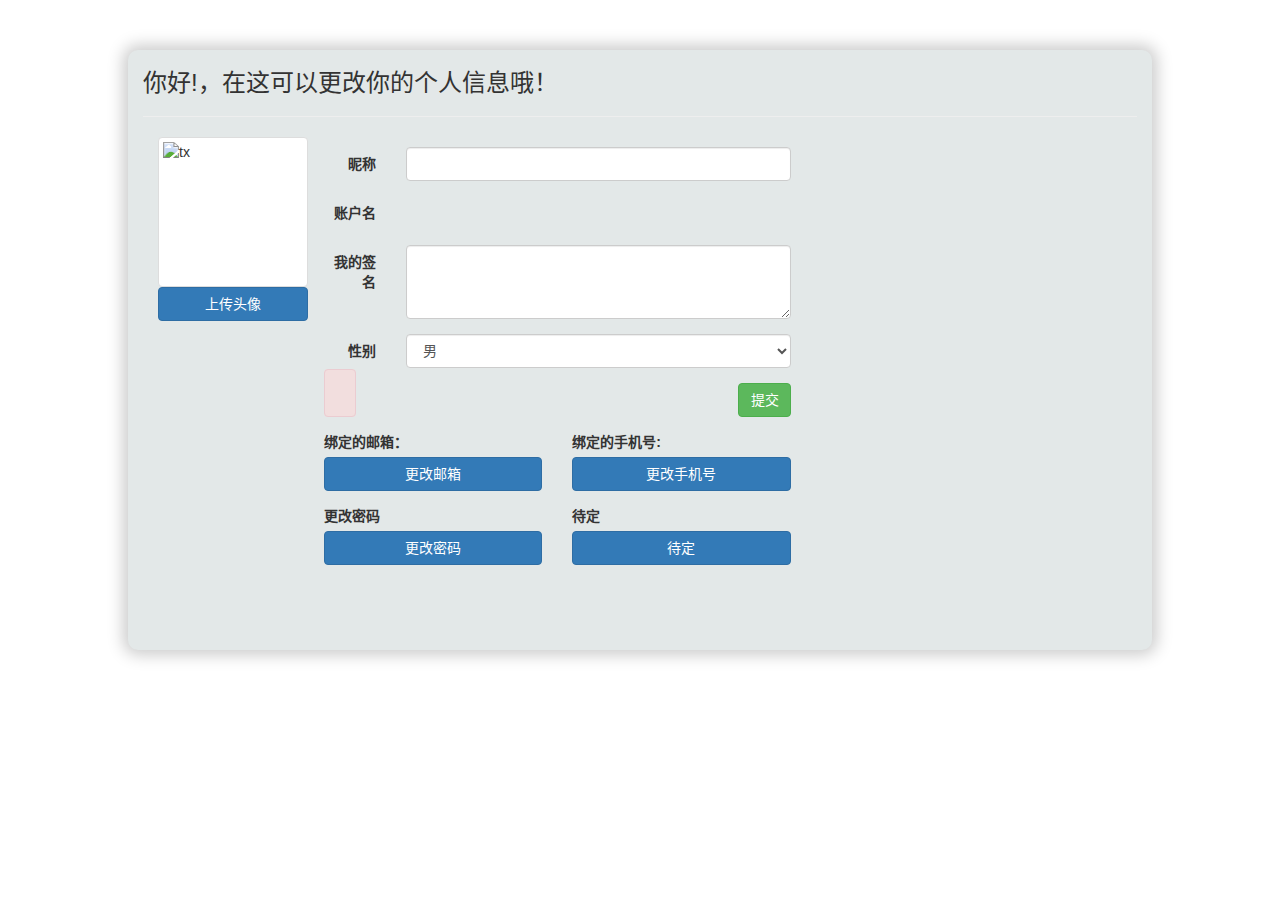
<file: src/main/resources/templates/member.html>
<!DOCTYPE html>
<html lang="zh-CN" xmlns:th="http://www.thymeleaf.org">
<head>
    <meta charset="utf-8">
    <meta http-equiv="X-UA-Compatible" content="IE=edge">
    <meta name="viewport" content="width=device-width, initial-scale=1">
    <!-- 上述3个meta标签*必须*放在最前面，任何其他内容都*必须*跟随其后！ -->
    <title>Bootstrap 101 Template</title>
    <!--引入BootStrap和Css-->
    <link href="https://cdn.jsdelivr.net/npm/bootstrap@3.3.7/dist/css/bootstrap.min.css" rel="stylesheet">
    <!--图标库-->
    <link href="//netdna.bootstrapcdn.com/font-awesome/4.7.0/css/font-awesome.min.css" rel="stylesheet">
</head>
<body>
<!--顶部导航-->
<span th:include="publicPage :: headerPage"></span>
<!--内容-->
<div class="container-fluid"
     style="background-color: #e3e8e8;border-radius:10px;box-shadow:0px 0px 16px 5px #ccc;width: 80%;height: 600px;margin-top: 50px;">
    <!--第一行-->
    <h3>你好!<span th:text="${session.user.getName()}"></span>，在这可以更改你的个人信息哦！</h3>
    <hr>
    <!--第二行-->
    <div class="container-fluid">
        <div class="row">
            <div class="col-md-2">
                <!--头像和更改头像按钮-->
                <div style="width: 150px;height: 150px;">
                    <img th:src="${session.user.getAvatar_img()}" alt="tx" class="img-thumbnail"
                         style="height: 150px;width: 150px;">
                    <button id="exampleInputFile" class="btn btn-primary" style="width: 100%;">上传头像</button>
                </div>
            </div>
            <div class="col-md-6">
                <!--个人信息-->
                <form class="form-horizontal">
                    <!--昵称-->
                    <div class="form-group" style="margin-top: 10px;">
                        <label class="col-sm-2 control-label">昵称</label>
                        <div class="col-sm-10">
                            <input type="text" class="form-control" id="name" th:value="${session.user.getName()}">
                        </div>
                    </div>
                    <!--账户名-->
                    <div class="form-group">
                        <label class="col-sm-2 control-label">账户名</label>
                        <div class="col-sm-10">
                            <p class="form-control-static" id="account" th:text="${session.user.getAccount()}"></p>
                        </div>
                    </div>

                    <!--签名-->
                    <div class="form-group">
                        <label class="col-sm-2 control-label">我的签名</label>
                        <div class="col-sm-10">
                            <textarea class="form-control" rows="3" id="bio"
                                      th:text="${session.user.getBio()}"></textarea>
                        </div>
                    </div>
                    <!--性别-->
                    <div class="form-group">
                        <label class="col-sm-2 control-label">性别</label>
                        <div class="col-sm-10">
                            <select class="form-control" id="sex">
                                <option th:selected="${session.user.getSex()==1}" value="1">男</option>
                                <option th:selected="${session.user.getSex()==0}" value="0">女</option>
                            </select>
                        </div>
                    </div>
                    <div class="form-group">
                        <div class="col-md-10">
                            <span class="alert alert-danger" role="alert" th:if="${error!=null}"
                                  th:value="${error}"></span>
                        </div>
                        <div class="col-md-2">
                            <button class="btn btn-success" style="width: 100%;" id="updateUserInfo">提交</button>
                        </div>
                    </div>
                    <div class="form-group">
                        <div class="col-md-6">
                            <label>绑定的邮箱：<span
                                    th:text="${session.user.getMail()!=null?session.user.getMail():'未绑定'}"></span></label>

                            <button class="btn btn-primary" style="width: 100%;">更改邮箱</button>
                        </div>
                        <div class="col-md-6">
                            <label>绑定的手机号:<span
                                    th:text="${session.user.getTel()!=null?session.user.getTel():'未绑定'}"></span></label>
                            <button class="btn btn-primary" style="width: 100%;">更改手机号</button>
                        </div>
                    </div>


                    <div class="form-group">
                        <div class="col-md-6">
                            <label>更改密码</label>
                            <button class="btn btn-primary" style="width: 100%;">更改密码</button>
                        </div>
                        <div class="col-md-6">
                            <label>待定</label>
                            <button class="btn btn-primary" style="width: 100%;">待定</button>
                        </div>
                    </div>

                </form>

            </div>

            <div class="col-md-6">
                <!--空白待定-->
            </div>
        </div>
    </div>
</div>

<!-- jQuery (Bootstrap 的所有 JavaScript 插件都依赖 jQuery，所以必须放在前边) -->
<script src="https://cdn.jsdelivr.net/npm/jquery@1.12.4/dist/jquery.min.js"></script>
<!-- 加载 Bootstrap 的所有 JavaScript 插件。你也可以根据需要只加载单个插件。 -->
<script src="https://cdn.jsdelivr.net/npm/bootstrap@3.3.7/dist/js/bootstrap.min.js"></script>
<!--利用ajax发送请求更新个人信息-->
<script>
    <!--绑定updateUserInfo按钮提交name,bio,account,sex-->
    $("#updateUserInfo").on("click", function () {
        var name = $("#name").val();
        var bio = $("#bio").val()
        var account = $("#account").text()
        var sex = $("#sex").val()

        if (name == null || name === '' || name.length > 10) {
            alert('昵称格式错误 ');
        } else if (bio == null || bio === '' || bio.length > 20) {
            alert('签名格式错误 ');
        } else {
            $.ajax({
                type: 'POST',
                url: "updateUserInfo",
                dataType: "JSON",
                async: false,
                data: {
                    name: name,
                    bio: bio,
                    account: account,
                    sex: sex
                }
            });
            alert('更改成功 ');
        }


    });
</script>
</body>
</html>
</file>
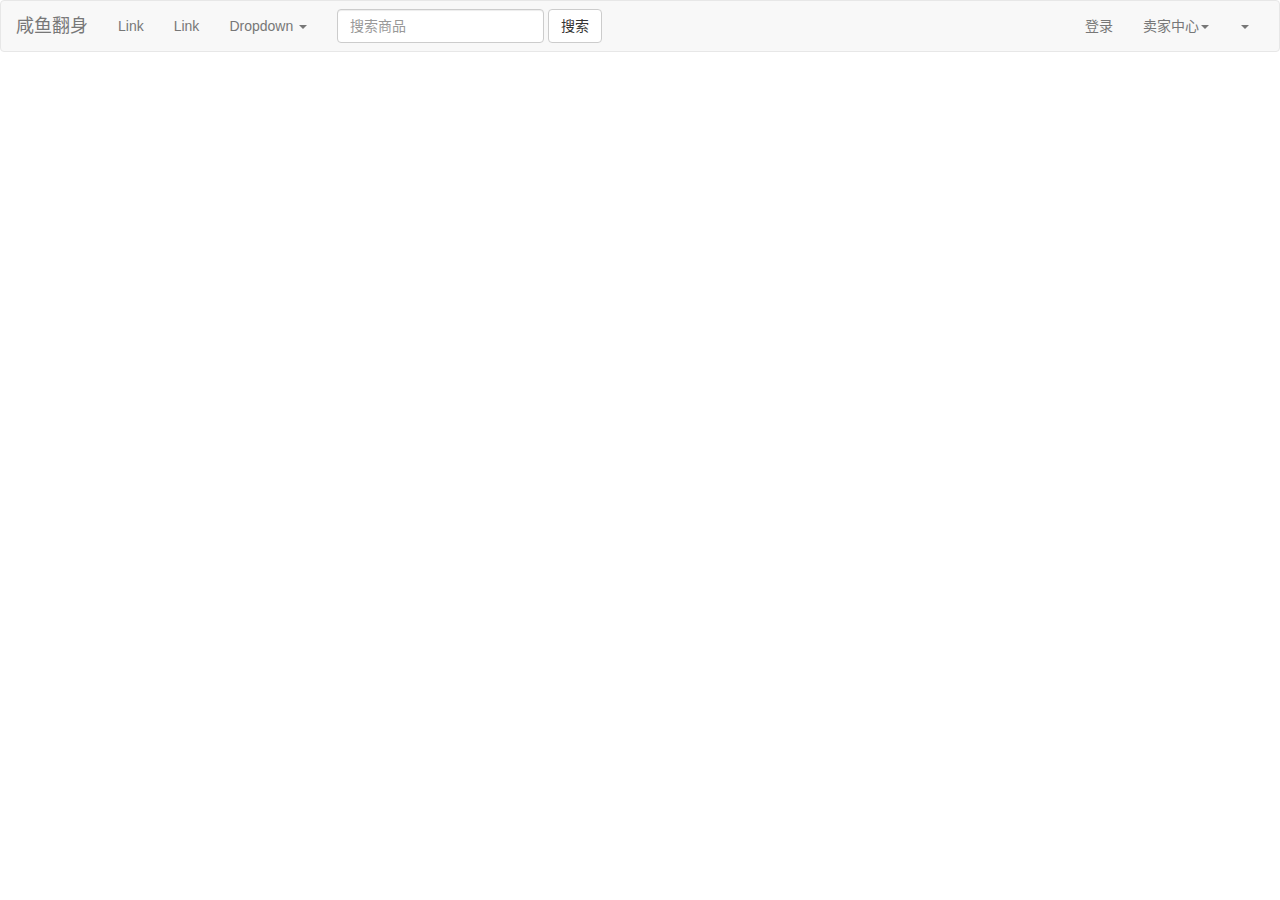
<file: src/test/resources/templates/temp.html>
<!DOCTYPE html>
<html lang="zh-CN" xmlns:th="http://www.thymeleaf.org">
<head>
    <meta charset="UTF-8">
    <meta name="viewport" content="width=device-width,initial-scale=1">
    <!--引入BootStrap和Css-->
    <link href="https://cdn.jsdelivr.net/npm/bootstrap@3.3.7/dist/css/bootstrap.min.css" rel="stylesheet">
    <link rel="stylesheet" href="../../../main/resources/static/css/headerPage.css">
    <!--图标库-->
    <link href="//netdna.bootstrapcdn.com/font-awesome/4.7.0/css/font-awesome.min.css" rel="stylesheet">
</head>
<body>

<!--顶部导航-->
<nav class="navbar navbar-default">
    <div class="container-fluid">
        <!-- 首页大按钮 -->
        <div class="navbar-header">
            <button type="button" class="navbar-toggle collapsed" data-toggle="collapse"
                    data-target="#bs-example-navbar-collapse-1" aria-expanded="false">
                <span class="sr-only">咸鱼翻身</span>
            </button>
            <a class="navbar-brand" href="http://localhost:8080">咸鱼翻身</a>
        </div>

        <!-- 导航栏-->
        <div class="collapse navbar-collapse" id="bs-example-navbar-collapse-1">
            <ul class="nav navbar-nav">
                <li class="dropdown"><a href="#">Link <span class="sr-only">(current)</span></a></li>
                <li><a href="#">Link</a></li>
                <li class="dropdown">
                    <a href="#" class="dropdown-toggle" data-toggle="dropdown" role="button" aria-haspopup="true"
                       aria-expanded="false">Dropdown <span class="caret"></span></a>
                    <ul class="dropdown-menu">
                        <li><a href="#">Action</a></li>
                        <li><a href="#">Another action</a></li>
                        <li><a href="#">Something else here</a></li>
                        <li role="separator" class="divider"></li>
                        <li><a href="#">Separated link</a></li>
                        <li role="separator" class="divider"></li>
                        <li><a href="#">One more separated link</a></li>
                    </ul>
                </li>
            </ul>
            <!--商品搜索栏-->
            <form class="navbar-form navbar-left">
                <div class="form-group">
                    <input type="text" class="form-control" placeholder="搜索商品">
                </div>
                <button type="submit" class="btn btn-default">搜索</button>
            </form>
            <!--登录显示-->
            <ul class="nav navbar-nav navbar-right" th:if="${session.user!=null}">
                <li class="dropdown">
                    <a href="#" class="dropdown-toggle" data-toggle="dropdown" role="button" aria-haspopup="true"
                       aria-expanded="false">卖家中心<span class="caret"></span></a>
                    <ul class="dropdown-menu">
                        <li><a href="#">免费开店</a></li>
                        <li><a href="#">卖家订单中心</a></li>
                    </ul>
                </li>

                <li><img class="media-object img-rounded"
                         style="max-height: 3.7em; max-width: 3.7em;"
                         th:src="${session.user.getAvatar_img()}">
                </li>
                <li class="dropdown">
                    <a href="#" class="dropdown-toggle" data-toggle="dropdown" role="button" aria-haspopup="true"
                       aria-expanded="false" th:text="${session.user.getName()}"><span class="caret"></span></a>
                    <ul class="dropdown-menu">
                        <li><a href="#">消息中心</a></li>
                        <li><a href="user/member.html">账号管理</a></li>
                        <li><a href="#">订单中心</a></li>
                        <li><a href="logout">注销</a></li>
                    </ul>
                </li>
            </ul>
            <!--未登录显示-->
            <ul class="nav navbar-nav navbar-right" th:if="${session.user==null}">
                <li><a href="#" type="button" data-toggle="modal" data-target="#myModal">登录</a>
                </li>
            </ul>
        </div>
    </div>
</nav>

<!--登录模态框-->
<div class="modal container" id="myModal">
    <div class="card-wrap" style="margin-top: 300px;">
        <!--欢迎登陆页面-->
        <div class="card border-0 shadow card--welcome is-show" id="welcome"
             style=" background-color: white;height: 180px;width:280px;border-radius:10px;">
            <div class="card-body">
                <h2 class="card-title">欢迎光临</h2>
                <p>欢迎进入登录页面</p>
                <div class="mBtn-wrap"><a class="mBtn mBtn-lg mBtn-register js-mBtn" data-target="register">注册</a><a
                        class="mBtn mBtn-lg mBtn-login js-mBtn" data-target="login">登录</a></div>
            </div>
        </div>
        <!--注册-->
        <div class="card border-0 shadow card--register" id="register"
             style="background-color: white;border-radius:10px;width:400px;">
            <div class="card-body">
                <h2 class="card-title">会员注册</h2>
                <p>使用您的电子邮箱进行注册</p>
                <form>
                    <div class="form-group">
                        <input class="mForm-control" type="text" placeholder="名称" required="required">
                    </div>
                    <div class="form-group">
                        <input class="mForm-control" type="email" placeholder="邮箱" required="required">
                    </div>
                    <div class="form-group">
                        <input class="mForm-control" type="password" placeholder="密码" required="required">
                    </div>
                    <button class="mBtn mBtn-lg">注册</button>
                </form>
            </div>
            <button class="mBtn mBtn-back js-mBtn" data-target="welcome"><i class="fa fa-arrow-left"></i></button>
        </div>
        <!--登录-->
        <div class="card border-0 shadow card--login" id="login"
             style="background-color: white;border-radius:10px;width:400px;">
            <div class="card-body">
                <h2 class="card-title">欢迎登录！</h2>
                <p>第三方登录</p>
                <p class="badge-wrap">
                    <!--Github授权登录-->
                    <a class="badge"
                       onclick="location='https://github.com/login/oauth/authorize?client_id=Iv1.b66da60546dd747a&redirect_uri=http://localhost:8080/callback&scope=user&state=1'"><i
                            class="fa fa-github"></i></a>
                    <a class="badge"><i class="fa fa-qq"></i></a>
                    <a class="badge"><i class="fa fa-wechat"></i></a>
                </p>
                <p>或用邮箱登录</p>
                <form>
                    <div class="form-group">
                        <input class="mForm-control" type="email" placeholder="邮箱" required="required">
                    </div>
                    <div class="form-group">
                        <input class="mForm-control" type="password" placeholder="密码" required="required">
                    </div>
                    <p><a href="#">忘记密码?</a></p>
                    <button class="mBtn mBtn-lg">登录</button>
                </form>
            </div>
            <button class="mBtn mBtn-back js-mBtn" data-target="welcome"><i class="fa fa-arrow-left"></i></button>
        </div>
    </div>
</div>

<!--引入JS文件-->
<!-- jQuery (Bootstrap 的所有 JavaScript 插件都依赖 jQuery，所以必须放在前边) -->
<script src="https://cdn.jsdelivr.net/npm/jquery@1.12.4/dist/jquery.min.js"></script>
<!-- 加载 Bootstrap 的所有 JavaScript 插件。你也可以根据需要只加载单个插件。 -->
<script src="https://cdn.jsdelivr.net/npm/bootstrap@3.3.7/dist/js/bootstrap.min.js"></script>
<script src="../../../main/resources/static/js/headerPage.js" type="application/javascript"></script>
</body>
</html>
</file>
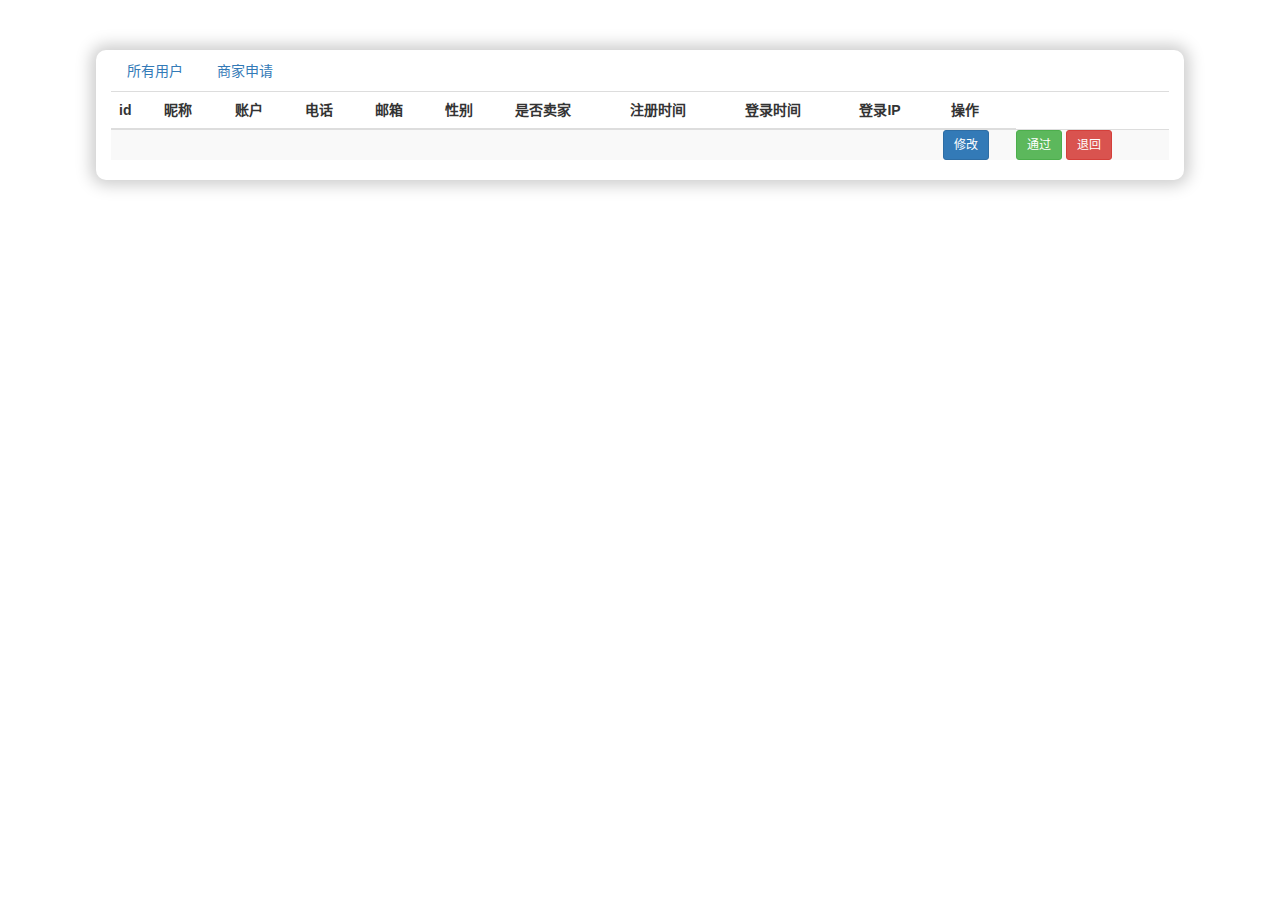
<file: src/main/resources/templates/admin/admin.html>
<!DOCTYPE html>
<html lang="zh-CN" xmlns:th="http://www.thymeleaf.org">
<head>
    <meta charset="utf-8">
    <meta http-equiv="X-UA-Compatible" content="IE=edge">
    <meta name="viewport" content="width=device-width, initial-scale=1">
    <!-- 上述3个meta标签*必须*放在最前面，任何其他内容都*必须*跟随其后！ -->
    <title>咸鱼翻身-管理员</title>
    <!-- Bootstrap -->
    <link href="https://cdn.jsdelivr.net/npm/bootstrap@3.3.7/dist/css/bootstrap.min.css" rel="stylesheet">
</head>
<body>
<!--顶部导航-->
<span th:include="publicPage :: headerPage"></span>

<div class="container-fluid"
     style="border-radius:10px;box-shadow:0px 0px 16px 5px #ccc;width: 85%;margin-top: 50px;">
    <ul class="nav nav-tabs">
        <li role="presentation"><a href="../admin">所有用户</a></li>
        <li role="presentation"><a href="../admin/apply">商家申请</a></li>
    </ul>
    <!--用户表-->
    <table class="table table-striped">
        <thead>
        <tr>
            <th>id</th>
            <th>昵称</th>
            <th>账户</th>
            <th>电话</th>
            <th>邮箱</th>
            <th>性别</th>
            <th>是否卖家</th>
            <th>注册时间</th>
            <th>登录时间</th>
            <th>登录IP</th>
            <th>操作</th>
        </tr>
        </thead>
        <tbody>
        <tr th:each="user:${users}">
            <td th:text="${user.id}"></td>
            <td th:text="${user.name}"></td>
            <td th:text="${user.account}"></td>
            <td th:text="${user.tel==null?'未绑定':user.tel}"></td>
            <td th:text="${user.mail==null?'未绑定':user.mail}"></td>
            <td th:text="${user.sex==0?'女':'男'}"></td>
            <td th:text="${user.isSeller==0?'否':'是'}"></td>
            <td th:text="${#dates.format(user.create_time, 'yyyy-MM-dd HH:mm')}"></td>
            <td th:text="${#dates.format(user.login_time, 'yyyy-MM-dd HH:mm')}"></td>
            <td th:text="${user.login_ip}"></td>
            <!--当查询所有人时显示以下按钮-->
            <td style="padding:0" th:if="${flag.equals('all')}">
                <button class="btn btn-sm btn-primary" data-toggle="modal" th:data-target="'#'+${user.id}">修改</button>
            </td>
            <!--当查询申请卖家资格时显示以下按钮-->
            <td style="padding:0" th:if="${flag.equals('apply')}">
                <button class="btn btn-sm btn-success">
                    <a th:href="'/admin/apply/result?result=adopt&account='+${user.account}"
                       style="text-decoration:none;color: white">
                        通过
                    </a>
                </button>
                <button class="btn btn-sm btn-danger">
                    <a th:href="'/admin/apply/result?result=refuse&account='+${user.account}"
                       style="text-decoration:none;color: white">
                        退回
                    </a>
                </button>
            </td>
            <!--            </span>-->
            <!--            <span th:if="${user.isApply==1}">-->
            <!--            <td style="padding:0">-->
            <!--  <button class="btn btn-sm btn-success">接受</button>-->
            <!--                <button class="btn btn-sm btn-danger">拒绝</button>-->
            <!--           </td>-->
            <!--            </span>-->
            <!--修改模态框-->
            <div class="modal fade" th:id="${user.id}" tabindex="-1" role="dialog" aria-labelledby="myModalLabel">
                <div class="modal-dialog" role="document">
                    <div class="modal-content">
                        <div class="modal-body">
                            <form action="/admin/modify" method="POST">
                                <div class="modal-header">
                                    <button type="button" class="close" data-dismiss="modal" aria-label="Close"><span
                                            aria-hidden="true">&times;</span></button>
                                    <h4 class="modal-title" id="myModalLabel">修改</h4>
                                </div>
                                <div class="form-group">
                                    <label class="control-label">账户:</label>
                                    <input class="form-control" th:value="${user.account}" name="account"
                                           readonly="readonly">
                                </div>
                                <div class="form-group">
                                    <label class="control-label">昵称:</label>
                                    <input class="form-control" th:value="${user.name}" name="name" maxlength="10">
                                </div>
                                <div class="form-group">
                                    <label class="control-label">电话:</label>
                                    <input class="form-control" th:value="${user.tel}" name="tel" maxlength="11">
                                </div>
                                <div class="form-group">
                                    <label class="control-label">邮箱:</label>
                                    <input class="form-control" th:value="${user.mail}" name="mail" maxlength="30">
                                </div>
                                <div class="form-group">
                                    <label class="control-label">卖家资格(0为否,1为是):</label>
                                    <input class="form-control" th:value="${user.isSeller}" name="isSeller"
                                           maxlength="1">
                                </div>
                                <div class="form-group">
                                    <label class="control-label">性别(0为女,1为男):</label>
                                    <input class="form-control" th:value="${user.sex}" name="sex" maxlength="1">
                                </div>
                                <div class="modal-footer">
                                    <button type="button" class="btn btn-default" data-dismiss="modal">关闭</button>
                                    <button type="submit" class="btn btn-primary">修改</button>
                                </div>
                            </form>
                        </div>
                    </div>
                </div>
            </div>
        </tr>

        </tbody>
    </table>
</div>

<!-- jQuery (Bootstrap 的所有 JavaScript 插件都依赖 jQuery，所以必须放在前边) -->
<script src="https://cdn.jsdelivr.net/npm/jquery@1.12.4/dist/jquery.min.js"></script>
<!-- 加载 Bootstrap 的所有 JavaScript 插件。你也可以根据需要只加载单个插件。 -->
<script src="https://cdn.jsdelivr.net/npm/bootstrap@3.3.7/dist/js/bootstrap.min.js"></script>
</body>
</html>
</file>
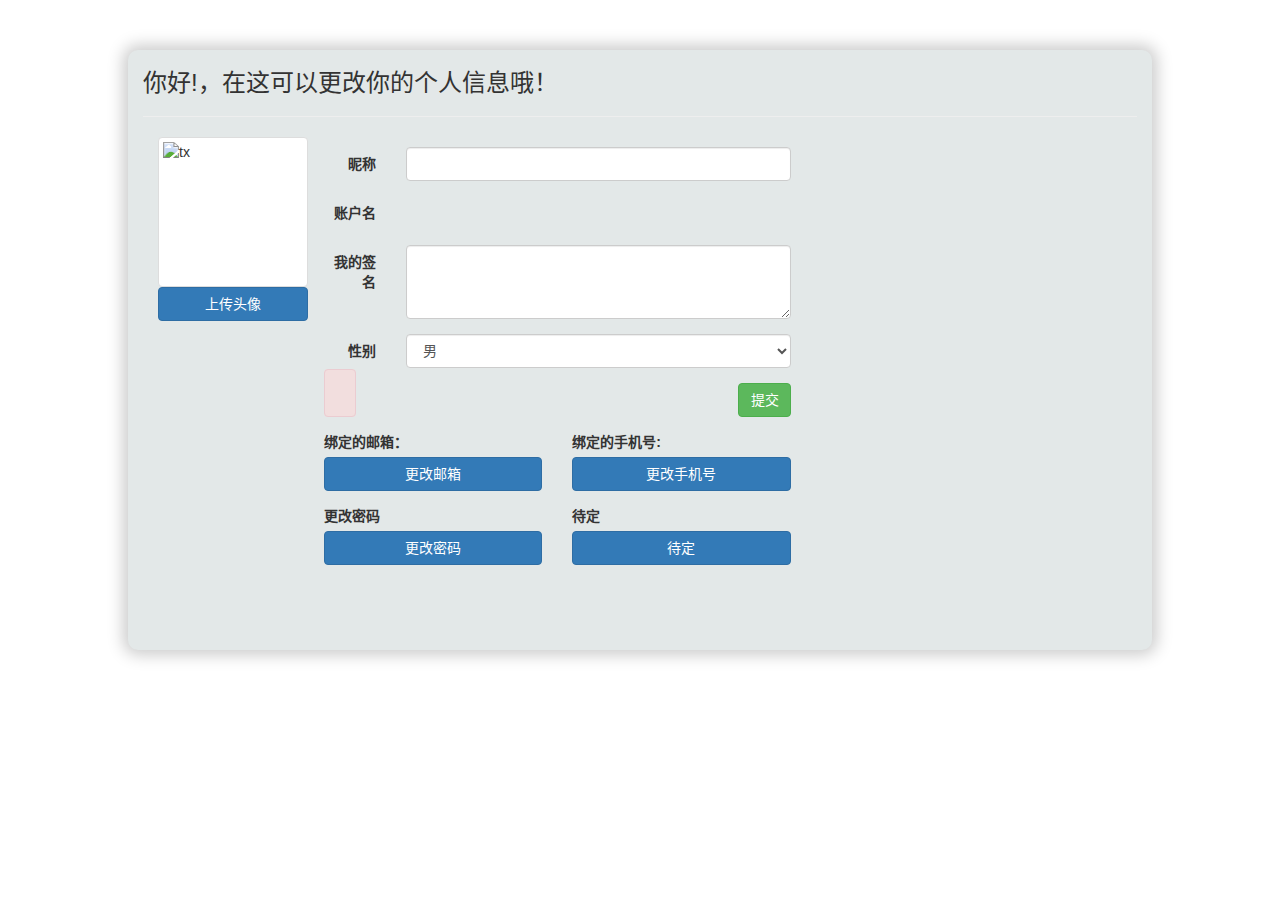
<file: src/main/resources/templates/user/member.html>
<!DOCTYPE html>
<html lang="zh-CN" xmlns:th="http://www.thymeleaf.org">
<head>
    <meta charset="utf-8">
    <meta http-equiv="X-UA-Compatible" content="IE=edge">
    <meta name="viewport" content="width=device-width, initial-scale=1">
    <!-- 上述3个meta标签*必须*放在最前面，任何其他内容都*必须*跟随其后！ -->
    <title>Bootstrap 101 Template</title>
    <!--引入BootStrap和Css-->
    <link href="https://cdn.jsdelivr.net/npm/bootstrap@3.3.7/dist/css/bootstrap.min.css" rel="stylesheet">
    <!--图标库-->
    <link href="//netdna.bootstrapcdn.com/font-awesome/4.7.0/css/font-awesome.min.css" rel="stylesheet">
</head>
<body>
<!--顶部导航-->
<span th:include="publicPage :: headerPage"></span>
<!--内容-->
<div class="container-fluid"
     style="background-color: #e3e8e8;border-radius:10px;box-shadow:0px 0px 16px 5px #ccc;width: 80%;height: 600px;margin-top: 50px;">
    <!--第一行-->
    <h3>你好!<span th:text="${session.user.getName()}"></span>，在这可以更改你的个人信息哦！</h3>
    <hr>
    <!--第二行-->
    <div class="container-fluid">
        <div class="row">
            <div class="col-md-2">
                <!--头像和更改头像按钮-->
                <div style="width: 150px;height: 150px;">
                    <img th:src="${session.user.getAvatar_img()}" alt="tx" class="img-thumbnail"
                         style="height: 150px;width: 150px;">
                    <button id="exampleInputFile" class="btn btn-primary" style="width: 100%;">上传头像</button>
                </div>
            </div>
            <div class="col-md-6">
                <!--个人信息-->
                <form class="form-horizontal">
                    <!--昵称-->
                    <div class="form-group" style="margin-top: 10px;">
                        <label class="col-sm-2 control-label">昵称</label>
                        <div class="col-sm-10">
                            <input type="text" class="form-control" id="name" th:value="${session.user.getName()}">
                        </div>
                    </div>
                    <!--账户名-->
                    <div class="form-group">
                        <label class="col-sm-2 control-label">账户名</label>
                        <div class="col-sm-10">
                            <p class="form-control-static" id="account" th:text="${session.user.getAccount()}"></p>
                        </div>
                    </div>

                    <!--签名-->
                    <div class="form-group">
                        <label class="col-sm-2 control-label">我的签名</label>
                        <div class="col-sm-10">
                            <textarea class="form-control" rows="3" id="bio"
                                      th:text="${session.user.getBio()}"></textarea>
                        </div>
                    </div>
                    <!--性别-->
                    <div class="form-group">
                        <label class="col-sm-2 control-label">性别</label>
                        <div class="col-sm-10">
                            <select class="form-control" id="sex">
                                <option th:selected="${session.user.getSex()==1}" value="1">男</option>
                                <option th:selected="${session.user.getSex()==0}" value="0">女</option>
                            </select>
                        </div>
                    </div>
                    <div class="form-group">
                        <div class="col-md-10">
                            <span class="alert alert-danger" role="alert" th:if="${error!=null}"
                                  th:value="${error}"></span>
                        </div>
                        <div class="col-md-2">
                            <button class="btn btn-success" style="width: 100%;" id="updateUserInfo">提交</button>
                        </div>
                    </div>
                    <div class="form-group">
                        <div class="col-md-6">
                            <label>绑定的邮箱：<span
                                    th:text="${session.user.getMail()!=null?session.user.getMail():'未绑定'}"></span></label>

                            <button class="btn btn-primary" style="width: 100%;">更改邮箱</button>
                        </div>
                        <div class="col-md-6">
                            <label>绑定的手机号:<span
                                    th:text="${session.user.getTel()!=null?session.user.getTel():'未绑定'}"></span></label>
                            <button class="btn btn-primary" style="width: 100%;">更改手机号</button>
                        </div>
                    </div>


                    <div class="form-group">
                        <div class="col-md-6">
                            <label>更改密码</label>
                            <button class="btn btn-primary" style="width: 100%;">更改密码</button>
                        </div>
                        <div class="col-md-6">
                            <label>待定</label>
                            <button class="btn btn-primary" style="width: 100%;">待定</button>
                        </div>
                    </div>

                </form>

            </div>

            <div class="col-md-6">
                <!--空白待定-->
            </div>
        </div>
    </div>
</div>

<!-- jQuery (Bootstrap 的所有 JavaScript 插件都依赖 jQuery，所以必须放在前边) -->
<script src="https://cdn.jsdelivr.net/npm/jquery@1.12.4/dist/jquery.min.js"></script>
<!-- 加载 Bootstrap 的所有 JavaScript 插件。你也可以根据需要只加载单个插件。 -->
<script src="https://cdn.jsdelivr.net/npm/bootstrap@3.3.7/dist/js/bootstrap.min.js"></script>
<!--利用ajax发送请求更新个人信息-->
<script>
    <!--绑定updateUserInfo按钮提交name,bio,account,sex-->
    $("#updateUserInfo").on("click", function () {
        var name = $("#name").val();
        var bio = $("#bio").val()
        var account = $("#account").text()
        var sex = $("#sex").val()
        if (name == null || name === '' || name.length > 10) {
            alert('昵称格式错误 ');
        } else if (bio == null || bio === '' || bio.length > 20) {
            alert('签名格式错误 ');
        } else {
            $.ajax({
                type: 'POST',
                url: "/member/modify",
                dataType: "JSON",
                async: false,
                data: {
                    name: name,
                    bio: bio,
                    account: account,
                    sex: sex
                }
            });
            alert('更改成功 ');
        }
    });
</script>
</body>
</html>
</file>
<file: src/main/resources/static/css/headerPage.css>
.card {
    position: absolute;
    top: 50%;
    left: 50%;
    width: 100%;
    padding-top: 1rem;
    padding-bottom: 1rem;
    -webkit-transform: translate(-50%, -50%);
    transform: translate(-50%, -50%);
}

.card-wrap {
    position: relative;
    margin: 0 auto;
}

@media (min-width: 769px) {

    .card-wrap {
        max-width: 450px
    }
}

.card-body {
    display: flex;
    flex-direction: column;
    align-items: center;
    justify-content: center;
    text-align: center;
}

.card-body p {
    font-size: 1.1rem;
}

.card-title {
    font-weight: bold;
    font-size: 1.8rem;
}

.badge-wrap {
    display: flex;
    justify-content: center;
}

.badge-wrap a.badge {
    display: flex;
    align-items: center;
    justify-content: center;
    width: 2.5rem;
    height: 2.5rem;
    margin: 0 .2rem;
    padding: 0;
    opacity: .7;
    border-radius: 50%;
    transition: opacity .3s ease-in;
    font-size: 1rem;
    color: #fff;
    text-decoration: none;
    cursor: pointer;
}

.badge-wrap a.badge:hover {
    opacity: 1;
    color: #fff;
}

.mBtn {
    color: #fff !important;
    width: 10em;
    transition: all .4s;
    border-radius: 20px;
    border: 2px solid transparent;
}

.mBtn.mBtn-back {
    position: absolute;
    top: 0;
    left: 0;
    border-radius: 0;
    width: 3rem;
    height: 3rem;
    font-size: 1.5rem;
    border: 0;
}

.mBtn.mBtn-back:hover {
    border: 0 !important;
}

.mForm-control {
    font-family: 'Handle', cursive;
}

.mForm-control::-webkit-input-placeholder {
    font-family: 'Josefin Sans', sans-serif;
    letter-spacing: .1em;
    font-size: .9rem;
}

.mForm-control:-ms-input-placeholder {
    font-family: 'Josefin Sans', sans-serif;
    letter-spacing: .1em;
    font-size: .9rem;
}

.mForm-control::-ms-input-placeholder {
    font-family: 'Josefin Sans', sans-serif;
    letter-spacing: .1em;
    font-size: .9rem;
}

.mForm-control::placeholder {
    font-family: 'Josefin Sans', sans-serif;
    letter-spacing: .1em;
    font-size: .9rem;
}

.card--welcome {
    z-index: 3;
}

.card--welcome .card-title {
    color: #ee9ca7;
}

.card--welcome .mBtn-wrap {
    display: flex;
    flex-direction: column;
}

.card--welcome .mBtn {
    color: #fff;
    transition: all .3s;
}

.card--welcome .mBtn:hover {
    background-color: rgba(238, 156, 167, .25);
    font-weight: bold;
}

.card--welcome .mBtn-register {
    margin-bottom: .8em;
    background-color: #ee9ca7;
}

.card--welcome .mBtn-register:hover {
    color: #ee9ca7;
}

.card--welcome .mBtn-login {
    background-color: #a7bfe8;
}

.card--register .card-title {
    color: #ee9ca7;
}

.card--register .badge {
    background-color: #ee9ca7;
}

.card--register .mBtn {
    background-color: #ee9ca7;
}

.card--register .mBtn:hover {
    background-color: #fff;
    color: #ee9ca7 !important;
    font-weight: bold;
    border: 2px solid rgba(238, 156, 167, .25);
}

.card--register .mBtn:focus {
    box-shadow: 0 0 0 0.2rem rgba(238, 156, 167, .25);
}

.card--register .mForm-control {
    color: #ee9ca7;
    border-color: rgba(238, 156, 167, .25);
}

.card--register .mForm-control:focus {
    box-shadow: 0 0 0 0.2rem rgba(238, 156, 167, .25);
}

.card--login .card-title {
    color: #a7bfe8;
}

.card--login .badge {
    background-color: #a7bfe8;
}

.card--login .mBtn {
    background-color: #a7bfe8;
}

.card--login .mBtn:hover {
    background-color: #fff;
    color: #a7bfe8 !important;
    font-weight: bold;
    border: 2px solid rgba(167, 191, 232, .25);
}

.card--login .mBtn:focus {
    box-shadow: 0 0 0 0.2rem rgba(167, 191, 232, .25);
}

.card--login .mForm-control {
    color: #a7bfe8;
    border-color: rgba(167, 191, 232, .25);
}

.card--login .mForm-control:focus {
    box-shadow: 0 0 0 0.2rem rgba(167, 191, 232, .25);
}

body {
    background-size: 500% 500%;
    transition: background 3s ease;
    background-position: 50% 50%;
}

body.is-register {
    background-position: 0% 50%;
}

body.is-login {
    background-position: 100% 50%;
}

.card {
    transition: all .3s .1s ease-out;
}

.card:not(.is-show) {
    opacity: 0;
    -webkit-transform: translate(-50%, -50%) rotateX(95deg);
    transform: translate(-50%, -50%) rotateX(95deg);
}

.card.is-show {
    opacity: 1;
    -webkit-transform: translate(-50%, -50%);
    transform: translate(-50%, -50%);
    z-index: 5;
}
</file>
